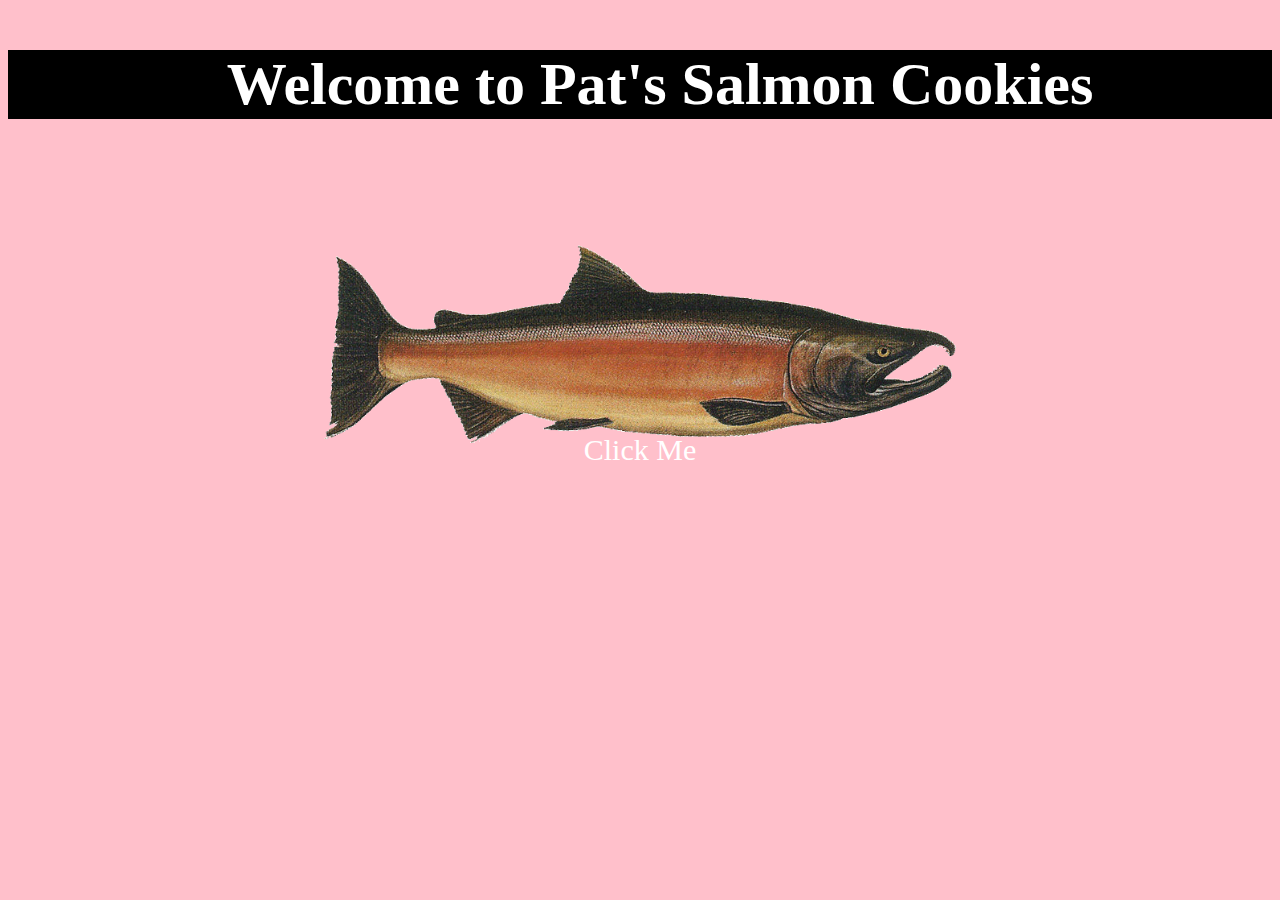
<file: index.html>
<!-- image flip animation source: https://www.w3schools.com/css/css3_images.asp -->
<!DOCTYPE html>
<html>
<head>
  <title>Pat's Cookies</title>
  <link rel="stylesheet" href="style.css" type="text/css">
</head>
<header>
  <nav>
    <ul>
      <li>
        <h2>Welcome to Pat's Salmon Cookies</h2>
      </li>
    </ul>
  </nav>
</header>
<div id="'wrapper'">
<body>
    <main>
      <div id="img">
        <div id="text">Click Me</div>
        <a href="merchandise.html">
          <img src="imgs/salmon.png" alt="Salmon Logo">
        </a>
      </div>
    </main>
  </body>
</div>
</html>
</file>
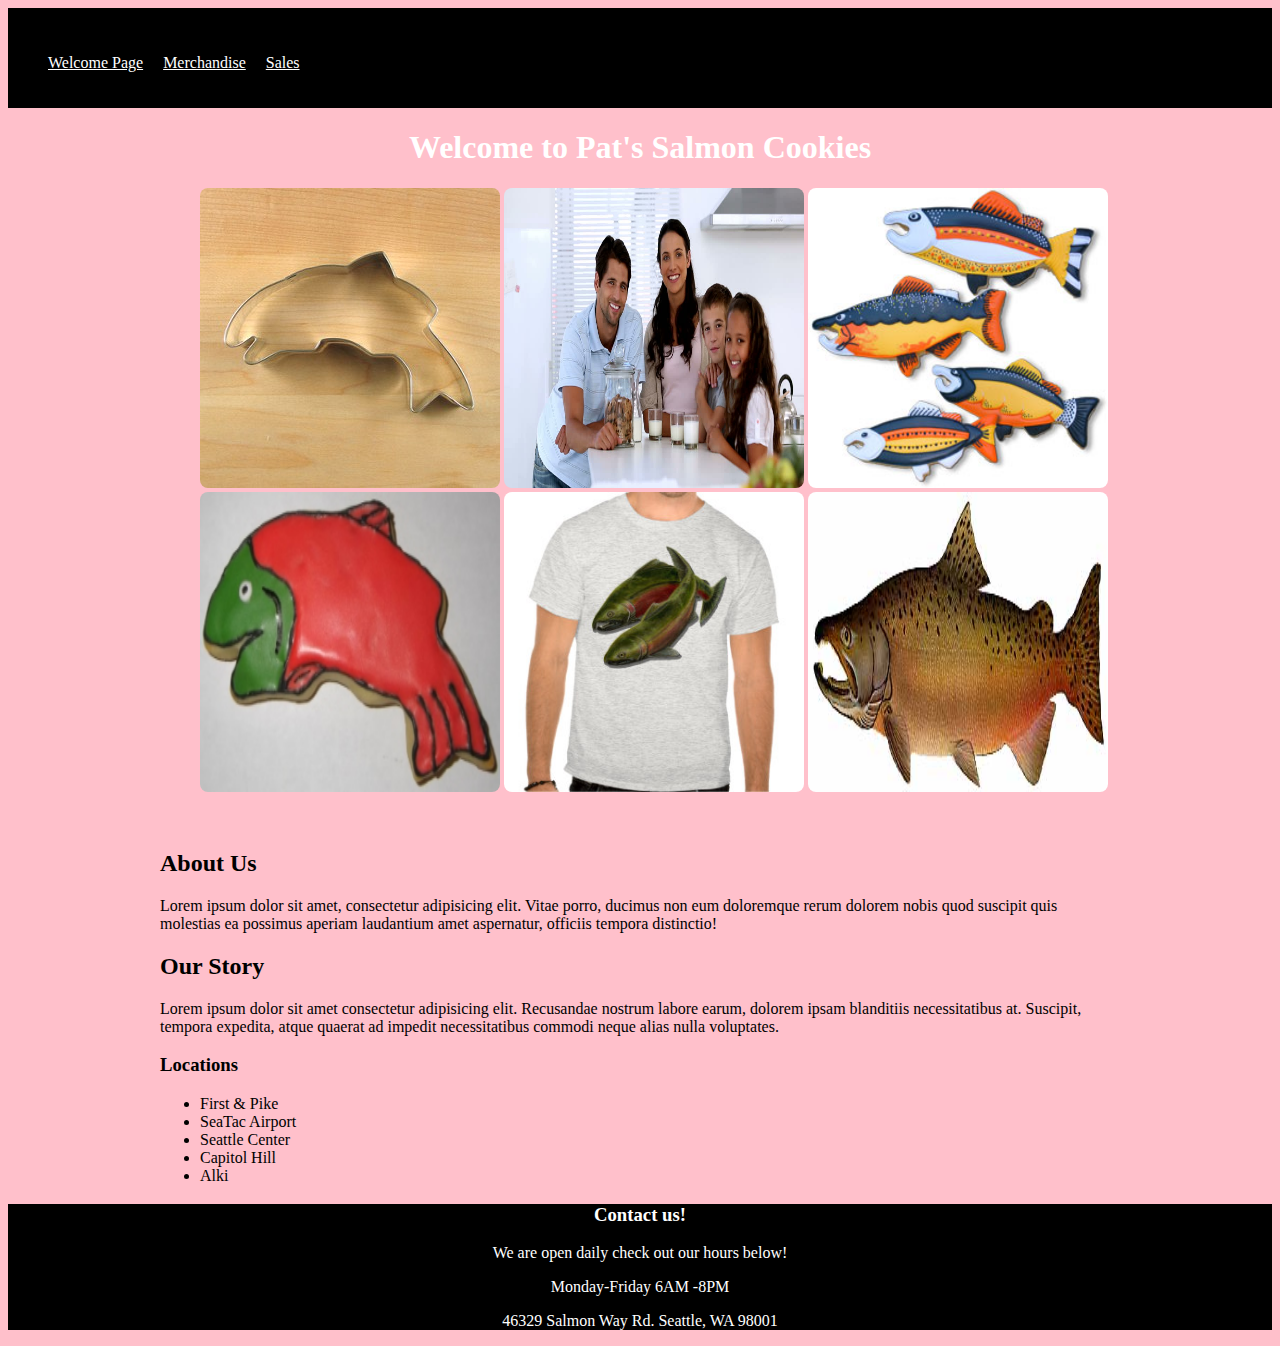
<file: merchandise.html>
<!DOCTYPE html>
<html>
  <head>
    <title>Pat's Cookies</title>
    <link rel="stylesheet" href="./merchandise.css" type="text/css">
  </head>
  <body>
    <header>
      <nav>
        <ul>
          <li><a href="index.html">Welcome Page</a></li>
          <li> <a href="merchandise.html">Merchandise</a></li>
          <li><a href="sales.html">Sales</a></li>
        </ul>
      </nav>
    </header>
    <div id="wrapper">
    <main>
      <h1 id="welcome">Welcome to Pat's Salmon Cookies</h1>
      <!-- <section>
        <h3>Buy Some Stuff!</h3>
      </section> -->
      <div id="images">
        <ul>
          <li><img src="imgs/cutter.jpeg" alt="Cookie Cutter"></li>
          <li><img src="imgs/family.jpg" alt="Family Image"></li>
          <li><img src="imgs/fish.jpg" alt="Fish Logo"></li>
          <li><img src="imgs/frosted-cookie.jpg" alt="Frosted Cookie"></li>
          <li><img src="imgs/shirt.jpg" alt="Salmon shirt"></li>
          <li><img src="imgs/chinook.jpg" alt="Salmon"></li></li>
        </ul>
        <br>
        <h2>About Us</h2>
        <p>Lorem ipsum dolor sit amet, consectetur adipisicing elit. Vitae porro, ducimus non eum doloremque rerum dolorem nobis quod suscipit quis molestias ea possimus aperiam laudantium amet aspernatur, officiis tempora distinctio!</p>
    
        <h2>Our Story</h2>
        <p>Lorem ipsum dolor sit amet consectetur adipisicing elit. Recusandae nostrum labore earum, dolorem ipsam blanditiis necessitatibus at. Suscipit, tempora expedita, atque quaerat ad impedit necessitatibus commodi neque alias nulla voluptates.</p>
      </div>
      <section>
          <h3>Locations</h3>
          <ul>
            <li>First & Pike</li>
            <li>SeaTac Airport</li>
            <li>Seattle Center</li>
            <li>Capitol Hill</li>
            <li>Alki</li>
          </ul>
        </section>
    </main>
  </body>
</div>
  <footer>
  <section>
    <h3>Contact us!</h3>
    <p>We are open daily check out our hours below!</p>
    <p>Monday-Friday 6AM -8PM</p>
    <p>46329 Salmon Way Rd. Seattle, WA 98001</p>
  </section>
</footer>
</html>
</file>
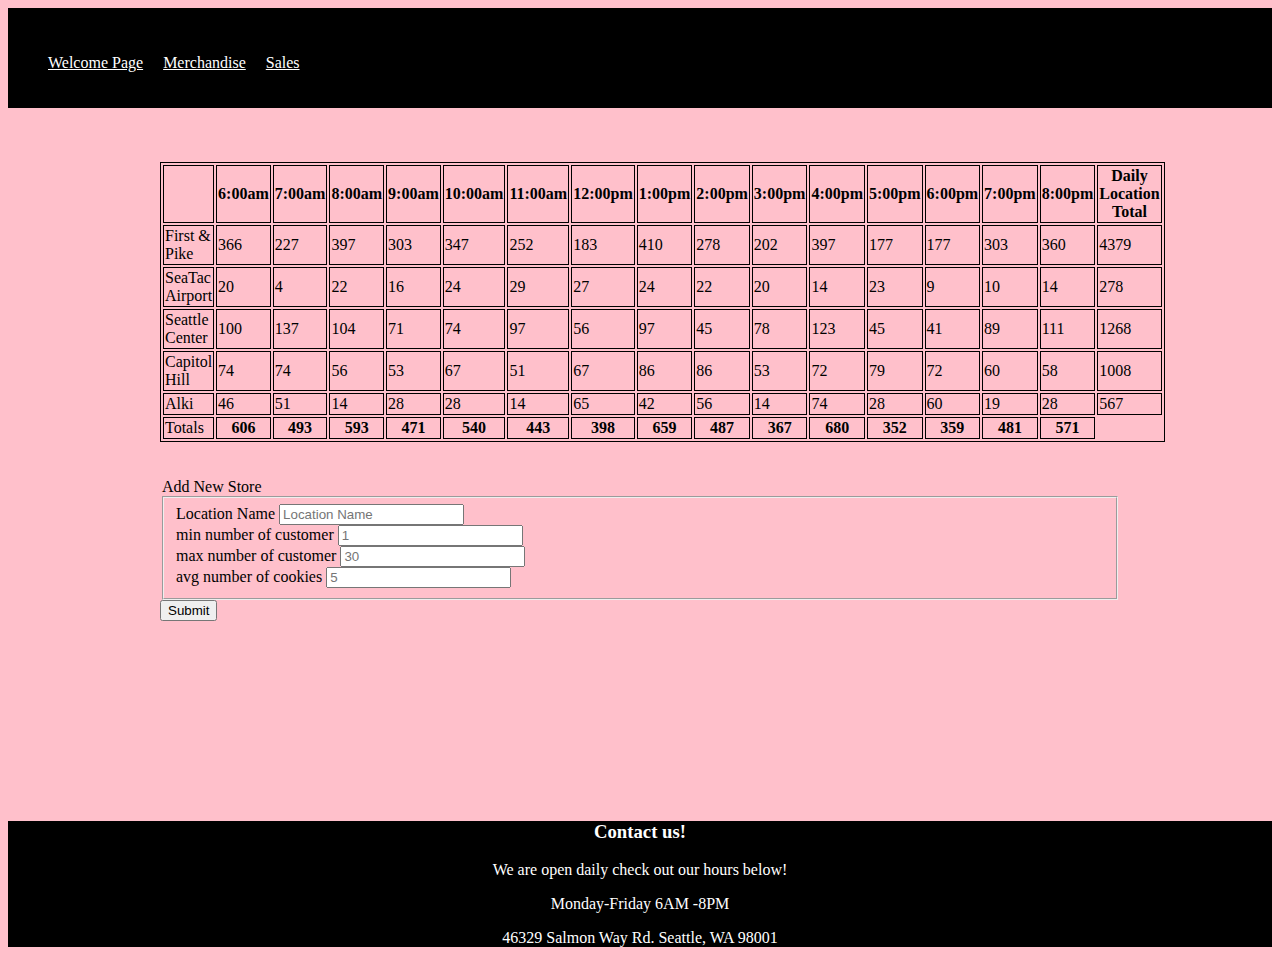
<file: sales.html>
<!DOCTYPE html>
<html>
  <head>
    <title>Pat's Cookies</title>

    <link rel="stylesheet" href="./merchandise.css" type="text/css">
  </head>
  
  <body>
    <header>
      <nav>
        <ul>
          <li><a href="index.html">Welcome Page</a></li>
          <li> <a href="merchandise.html">Merchandise</a></li>
          <li><a href="sales.html">Sales</a></li>
        </ul>
      </nav>
    </header>
    <div id="wrapper">
      <main>
        <br>
        <br>
        <br>
        <table id="store-container"></table>
        <br>
        <br>
        <form id="new-stores">
          <legend>Add New Store</legend>
          <fieldset id="clear">
            <label for="locationName">Location Name</label>
            <input type="text" name="locationName" placeholder="Location Name" required>
            <br>
            <label for="minCustomer">min number of customer</label>
            <input type="number" name="minCustomer" placeholder="1" required>
            <br>
            <label for="maxCustomer">max number of customer</label>
            <input type="number" name="maxCustomer" placeholder="30" required>
            <br>
            <label for="avgCookies">avg number of cookies</label>
            <input type="number" name="avgCookies" placeholder="5" required>
          </fieldset>
          <button id="submit">Submit</button>
        </form>
      </main>
    </div>
    <footer id="footer">
      <section>
        <h3>Contact us!</h3>
        <p>We are open daily check out our hours below!</p>
        <p>Monday-Friday 6AM -8PM</p>
        <p>46329 Salmon Way Rd. Seattle, WA 98001</p>
      </section>
    </footer>
    <script src="./app.js"></script>
    </body>
</html>
</file>
<file: style.css>
nav{
  position: relative;
  background-color: black;
}

ul li {
  list-style-type: none;
  font-family: cursive;
  color: white;
  font-size: 2.5em;

}

#wrapper {
  margin-left:auto;
  margin-right:auto;
  width:960px;
}

body{
  background-color: pink;

}

h2{
  text-align: center;
}

img {
  display: block;
  margin-left: auto;
  margin-right: auto;
  width: 50%;
  margin-top: 10%;
}

img:hover{
  -webkit-transform: scaleX(-1);
  transform: scaleX(-1);
}

#text{
  position: absolute;
  top: 50%;
  left: 50%;
  transform: translate(-50%, -50%);
  font-size: 20px;
  color: white;
  font-size: 30px;
  font-family: cursive;

}
</file>
<file: merchandise.css>
header{
  background-color: black;
  height: 100px;
}

nav{
  padding-top: 30px;
}

nav li {
  list-style: none;
  float: left; 
  height: 60px;
  margin-right: 20px;
}

a{
  color: white;
}

#wrapper {
  margin-left:auto;
  margin-right:auto;
  width:960px;
}

table, td, th {
  border: solid black 1px;
}

img {
  display: block;
  margin-left: auto;
  margin-right: auto;
  border-radius: 8px;
  height: 300px;
  width: 300px;
}

#welcome {
  color: white;
  text-align: center;
}
body{
  background-color: pink;
}

#images li{
  display: inline-block;
  list-style-type: none;
}

footer{
  text-align: center;
  width: 100%;
  color: white;
  background-color: black;
}

#footer{
margin-top: 200px;
margin-bottom: auto;
}
</file>
